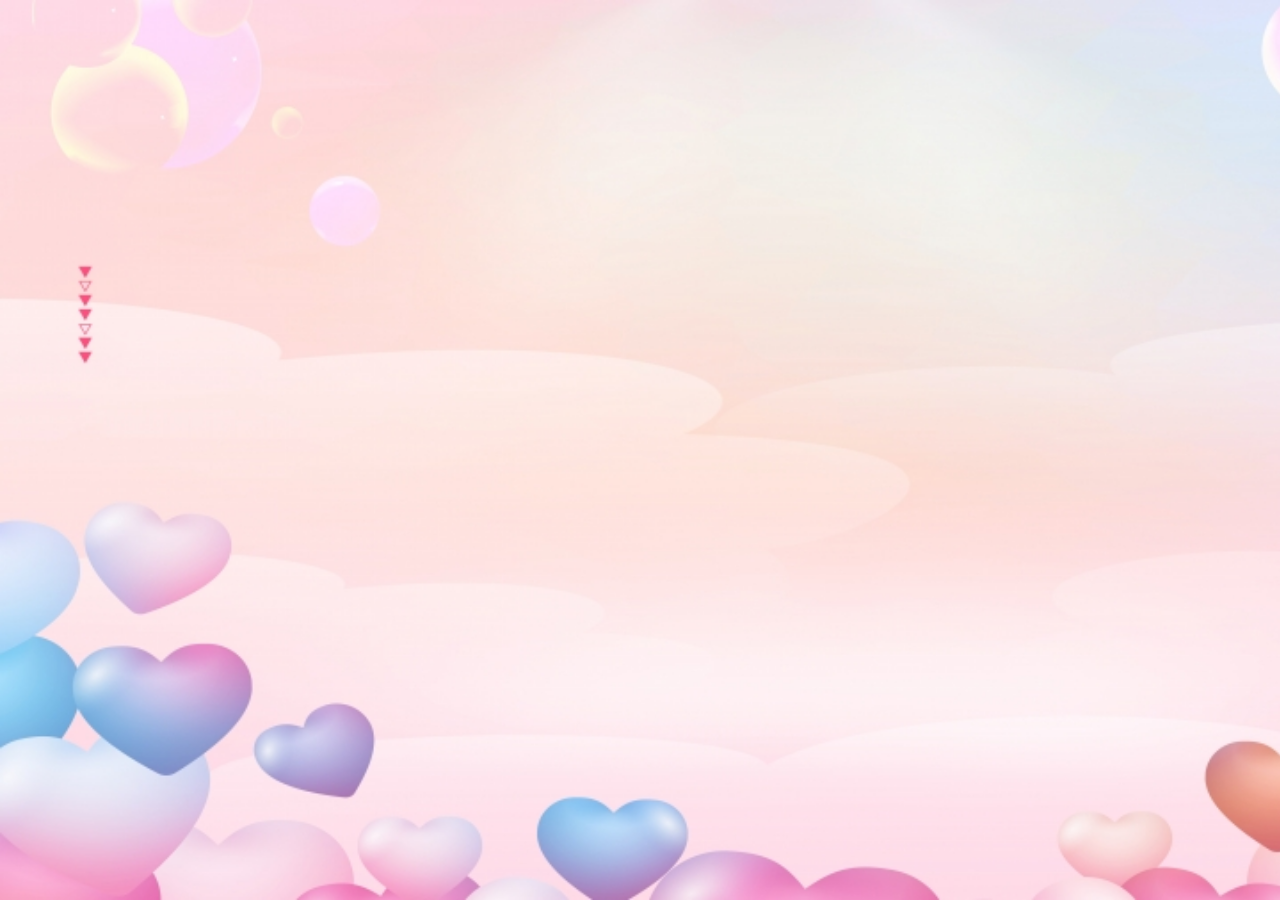
<file: index.html>
﻿<!DOCTYPE html>
<html lang="en">
<head>
    <meta charset="UTF-8">
    <meta http-equiv="X-UA-Compatible" content="IE=edge">
    <meta name="viewport" content="width=device-width, initial-scale=1.0">
    <link rel="website icon" type="png" href="heart.png">
    <title>Gửi Bích Hường</title>
    <link rel="stylesheet" href="style.css">
    <link rel="stylesheet" href="https://cdnjs.cloudflare.com/ajax/libs/font-awesome/6.2.0/css/all.min.css" integrity="sha512-xh6O/CkQoPOWDdYTDqeRdPCVd1SpvCA9XXcUnZS2FmJNp1coAFzvtCN9BmamE+4aHK8yyUHUSCcJHgXloTyT2A==" crossorigin="anonymous" referrerpolicy="no-referrer" />
</head>
<body>
    <div class="wrapper">
        <div class="items"></div>
        <div id="text" onclick="buttun();">
            Click vào "Bích Hường" đi!
        </div>
        <div class="traitym">
            <svg id="Layer_1" data-name="Layer 1" xmlns="http://www.w3.org/2000/svg" viewBox="0 0 1875.93 493.34"><defs><style>.cls-1{fill:#fff;}.cls-1,.cls-2{stroke:#231f20;stroke-miterlimit:10;}.cls-2{fill:none;}.cls-3{fill:#ed1c24;}</style></defs><polyline class="cls-1" points="0 345.73 337.04 345.73 414.81 171.65 474.07 490.17 511.11 212.4 559.26 436.47 603.7 180.17 642.59 330.91 981.48 330.91 1294.44 330.91 1368.52 216.1 1459.26 447.58 1529.63 90.17 1614.82 323.51 1875.93 323.51"/><path class="cls-2" d="M1030.63,900.74" transform="translate(-49.15 -569.83)"/><path class="cls-3" d="M1030.34,900.74,1194.5,736.57c1.71-1.87,37.92-42.88,21.84-95.37-15-49-62-64.09-65.86-65.25-7-2-37.93-10.18-71,6.32-35.56,17.76-47.12,50.84-49.18,57.09-1.65-6.13-11.06-38.59-44.35-57.46-30.37-17.23-60-11.44-67-9.87-5.64,1.34-49.58,12.54-69.35,55.47-16.23,35.24-9.75,77.91,16.52,109.07Z" transform="translate(-49.15 -569.83)"/></svg>
        </div>
        <div class="img">
            <img src="truongan.jpg" alt="">
        </div>
        <div class="content-wrapper">
            <div class="content">
                <div class="text1">Nhịp tym của Phạm Trung Đoàn</div>
                <span id="number">1000</span>
            </div>
        </div>
        <div class="container">
            <div class="toast">
                <div class="toast-wrapper">
                    <div class="img-crush">
                        <img src="crush.png" alt="">
                    </div>
                    <div class="text-crush">
                        <p>Tao có điều muốn nói. Ấn vào lá thư nhé!</p>
                    </div>
                    <div class="icon" onclick="mail();">
                        <i class="fa-regular fa-envelope"></i>
                    </div>
                </div>
            </div>
        </div>
    </div>
    <script src="./java.js"></script>
</body>
</html>
</file>
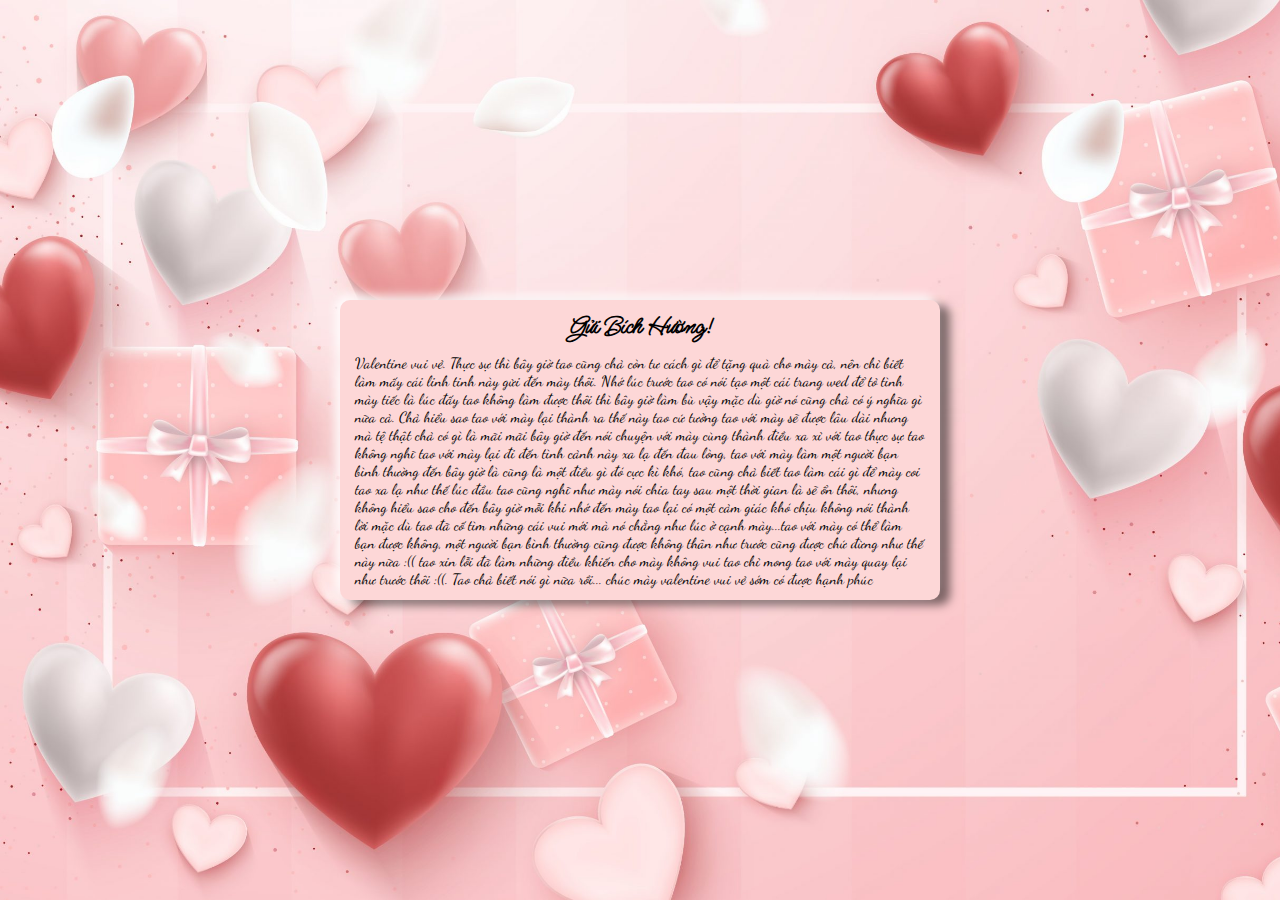
<file: index2.html>
﻿<!DOCTYPE html>
<html lang="en">
<head>
    <meta charset="UTF-8">
    <meta http-equiv="X-UA-Compatible" content="IE=edge">
    <meta name="viewport" content="width=device-width, initial-scale=1.0">
    <link rel="website icon" type="png" href="heart.png">
    <title>Gửi em!</title>
    <link rel="stylesheet" href="https://cdnjs.cloudflare.com/ajax/libs/font-awesome/6.2.0/css/all.min.css" integrity="sha512-xh6O/CkQoPOWDdYTDqeRdPCVd1SpvCA9XXcUnZS2FmJNp1coAFzvtCN9BmamE+4aHK8yyUHUSCcJHgXloTyT2A==" crossorigin="anonymous" referrerpolicy="no-referrer" />
</head>
<style>
    @import url('https://fonts.googleapis.com/css2?family=Ms+Madi&display=swap');
    @import url('https://fonts.googleapis.com/css2?family=Dancing+Script:wght@500;600&display=swap');
    body{
        background-image: url("bgr1.jpg");
        background-size: cover;
        background-repeat: no-repeat;
        margin: 0;
        padding: 0;
        display: flex;
        justify-content: center;
        align-items: center;
        min-height: 100vh;
    }
    .wrapper{
        background-color: rgb(253, 215, 215);
        width: 600px;
        height: 300px;
        border-radius: 10px;
        box-shadow: -5px -5px 10px rgba(255,255,255, 0.8),
                    10px 5px 10px rgba(0, 0, 0, 0.5);
    }
    .text{
        text-align: center;
        padding: 10px 0px;
        font-size: 25px;
        font-family: 'Ms Madi', cursive;
        font-weight: bold;
    }
    .fa-solid{
        color: red;
        margin: 0px 5px;
    }
    .text-crush{
        padding: 0px 15px 10px 15px;
        font-size: 15px;
        font-family: 'Dancing Script', cursive;
    }
    @media screen and (max-width: 768px) {
        body{
            background-size: cover;
            object-fit: cover;
        }
        .wrapper{
            width: 300px;
            height: 100%;
        }
    }
</style>
<body>
    <div class="wrapper">
        <div class="items"></div>
        <div class="content">
            <div class="text"><i class="fa-solid fa-heart"></i>Gửi Bích Hường!<i class="fa-solid fa-heart"></i></div>
            <div class="text-crush">Valentine vui vẻ. Thực sự thì bây giờ tao cũng chả còn tư cách gì để tặng quà cho mày cả, nên chỉ biết làm mấy cái linh tinh này gửi đến mày thôi. Nhớ lúc trước tao có nói tạo một cái trang wed để tỏ tình mày tiếc là lúc đấy tao không làm được thôi thì bây
                giờ làm bù vậy mặc dù giờ nó cũng chả có ý nghĩa gì nữa cả. Chả hiểu sao tao với mày lại thành ra thế này tao cứ tưởng tao với mày sẽ được lâu dài nhưng mà tệ thật chả có gì là mãi mãi bây giờ đến nói chuyện với mày cùng thành điều 
                xa xỉ với tao thực sự tao không nghĩ tao với mày lại đi đến tình cảnh này xa lạ đến đau lòng, tao với mày làm một người bạn bình thường đến bây giờ là cũng là một điều gì đó cực kì khó, tao cũng chả biết tao làm cái gì để mày coi tao xa lạ như thế
                lúc đầu tao cũng nghĩ như mày nói chia tay sau một thời gian là sẽ ổn thôi, nhưng không hiểu sao cho đến bây giờ mỗi khi nhớ đến mày tao lại có một cảm giác khó chịu không nói thành lời mặc dù tao đã cố tìm những cái vui mới mà 
            nó chẳng như lúc ở cạnh mày...tao với mày có thể làm bạn được không, một người bạn bình thường cũng được không thân như trước cũng được chứ đừng như thế này nữa :(( tao xin lỗi đã làm những điều khiến cho mày không vui tao chỉ mong tao với mày quay lại như trước thôi
                :((. Tao chả biết nói gì nữa rồi... chúc mày valentine vui vẻ sớm có được hạnh phúc </div>
        </div>
    </div>
</body>
</html>
</file>
<file: style.css>
﻿@import url('https://fonts.googleapis.com/css2?family=Ms+Madi&display=swap');
        *{
            padding: 0;
            margin: 0;
            box-sizing: border-box;
        }
        body{
            background-image: url("bgr.jpg");
            background-size: cover;
            background-repeat: no-repeat;
            display: flex;
            justify-content: center;
            align-items: center;
            min-height: 100vh;
        }
        .wrapper{
            position: absolute;
            width: 100%;
            height: 100%;
            display: flex;
            justify-content: center;
            align-items: center;
            flex-direction: column;
        }
        .traitym{
            width: 600px;
            height: 250px;
            display: flex;
            justify-content: center;
            align-items: center;
            z-index: 100;
            margin-top: 20%;
            margin-left: -22px;
        }
        svg .cls-1{
            stroke: #fe0040;
            stroke-width: 5px;
            fill: none;
            stroke-dasharray: 3700;
            stroke-dashoffset: 3700;
            animation: ani 6s forwards 1s;
        }
        @keyframes ani{
            to{
                stroke-dashoffset: 0;
            }
        }
        svg .cls-3{
            stroke: #fe0040;
            stroke-width: 5px;
            fill: none;
            border-radius: 2px;
            stroke-dasharray: 2000;
            stroke-dashoffset: 2000;
            animation: ani1 6s forwards 3s;
        }
        @keyframes ani1{
            0%{
                stroke-dashoffset: 2000;
                fill: none;
            }
            100%{
                stroke-dashoffset: 0;
                fill: red;
            }
        }
        #text{
            position: absolute;
            top: 20%;
            font-size: 23px;
            font-family: cursive;
            color: #fc406f;
            cursor: pointer;
            opacity: 0;
            animation: anime 1s forwards;
            animation-delay: 5.7s;
        }
        @keyframes anime{
            0%{
                opacity: 0;
            }
            100%{
                opacity: 1;
            }
        }
        #text:hover{
            color: red;
            filter: drop-shadow(0 0 10px red);
        }
        .items{
            position: absolute;
            top: 20%;
            width: 100px;
            height: 35px;
            background: #ed1c24;
            opacity: 0;
            animation: haha 2s forwards 4s;
        }
        @keyframes haha{
            0%{
                opacity: 0;
                width: 0px;
            }
            50%{
                opacity: 1;
            }
            90%{
                opacity: 1;
                width: 130px;
            }
            100%{
                opacity: 0;
                width: 130px;
            }
        }
        .img{
            position: absolute;
            width: 150px;
            height: 150px;
            border-radius: 50%;
            overflow: hidden;
            z-index: 1000;
            transform: scale(0);
            top: 28%;
            box-shadow: 2px 8px 10px rgba(0, 0, 0, 0.4);
            animation: imageAvt 2s 6s forwards alternate;
        }
        @keyframes imageAvt{
            0%{
                transform:scale(0);
            }
            10%{
                transform: scale(1.3);
            }
            20%{
                transform: scale(0.7);
            }
            30%,100%{
                transform: scale(1);
            }
        }
        .img img{
            width: 100%;
            height: 100%;
            object-fit: cover;
        }
        .content-wrapper{
            border: 2px solid red;
            opacity: 0;
            cursor: pointer;
            animation: number 2s forwards 2s;
        }
        @keyframes number{
            0%{
                opacity: 0;
            }
            100%{
                opacity: 1;
            }
        }
        .content{
            display: flex;
            justify-content: center;
            align-items: center;
            min-height: 4vh;
            color: red;
            font-size: 20px;
            padding: 0px 20px;
            font-family: cursive;
        }
        .text1{
            padding-right: 5px;
        }
        .container{
            display: none;
        }
        .toast{
            background: white;
            position: absolute;
            width: 100%;
            height: 100%;
            top: 0;
            left: 0;
            display: flex;
            justify-content: center;
            align-items: center;
            transition: 2s;
            z-index: 1000000;
            animation: toast-button 2s ease-in-out forwards;
        }
        @keyframes toast-button{
            0%{
                transform: translateY(-100%);
            }
            80%{
                transform: translateY(0%);
            }
            90%,91%,92%,93%,94%,95%{
                transform: translateY(-3%);
            }
            100%{
                transform: translateY(0%);
            }
        }
        .toast-wrapper{
            margin-top: -200px;
            position: absolute;
            justify-content: center;
            text-align: center;
        }
        .toast-wrapper img{
            width: 70%;
        }
        p{
            padding: 0;
            margin-top: -10%;
            font-size: 30px;
            font-weight: bold;
            font-family: 'Ms Madi', chữ thảo;
            animation: text-crush 2s forwards 1s;
            cursor: pointer;
        }
        @keyframes text-crush{
            0%{
                color: black;
            }
            100%{
                color: red;
                filter: drop-shadow(0 0 15px red);
            }
        }
        .icon{
            font-size: 40px;
            color: red;
            opacity: 0;
            margin-top: 5%;
            transition: 1s;
            cursor: pointer;
            animation: mail 1s forwards 3s infinite;
        }
        @keyframes mail{
            0%{
                opacity: 1;
                transform: rotate(0deg);
            }
            20%,60%{
                opacity: 1;
                transform: rotate(5deg);
            }
            40%,80%{
                opacity: 1;
                transform: rotate(-5deg);
            }
            100%{
                opacity: 1;
            }
        }
        @media screen and (max-width: 768px) {
            body{
                background-size: cover;
            }
            .wrapper{
                width: 100%;
                height: 100%;
                overflow: hidden;
            }
            .img{
                width: 120px;
                height: 120px;
            }
            .traitym{
                width: 450px;
                margin-top: 40%;
            }
            .items{
                top: 22%;
            }
            #text{
                top: 22%;
            }
        }
</file>
